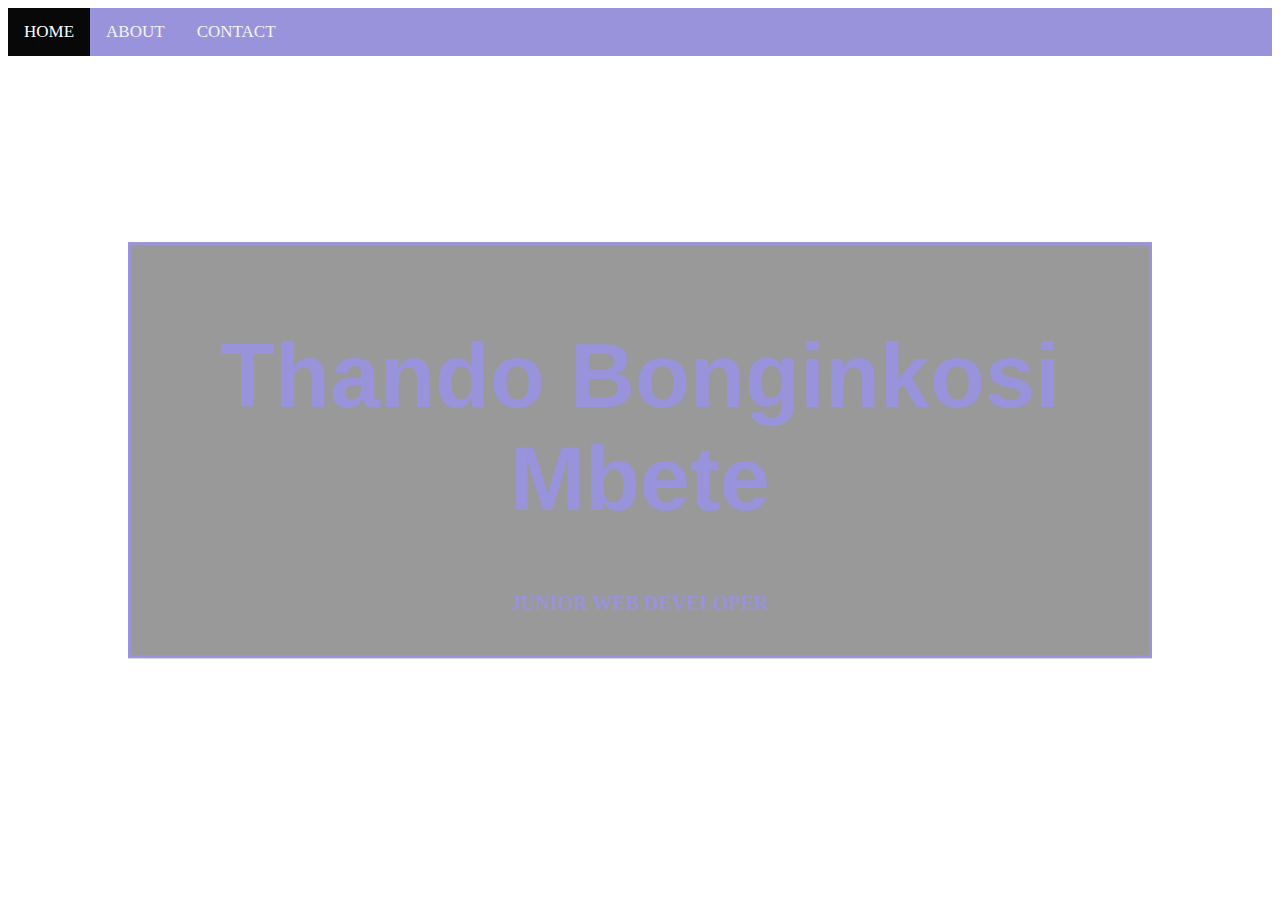
<file: index.html>
<!DOCTYPE html>
<html>
<head>
  <meta charset="utf-8" />
  <meta http-equiv="X-UA-Compatible" content="IE=edge">
  <title>Thando B. Mbete - CV</title>
  <meta name="viewport" content="width=device-width, initial-scale=1">
  <link rel="stylesheet" type="text/css" media="screen" href="main.css" />
  <script src="main.js"></script>


  <div class="topnav">
  <a class="active" href="#" target="_self|_parent">HOME</a>
  <a href="about.html" target="_self">ABOUT</a>
  <a href="contact.html" target="_self">CONTACT</a>
  </div>

</head>
<body>
  
<head>
  <div class="bg-image"></div>
  <div class="bg-text">
    <h1>Thando Bonginkosi Mbete</h1>
    <p>JUNIOR WEB DEVELOPER</p>
  </div> 
</head>  

</body>
</html>
</file>
<file: main.css>
/* =========THIS ONE BELOW IS MY FAVOURITE BECAUSE IT MAKES IT ALL SMOOTH!====== */
html{
    scroll-behavior: smooth;
  }
   /* ======== THAT'S IT ====== */
   
  
   /* =================  THIS IS WHERE THE NAVIGATIOIN SECTION START ================== */
  
  /* Add a black background color to the top navigation */
  .topnav {
      background-color: #9893DA;
      overflow: hidden;
  }
  
  /* Style the links inside the navigation bar */
  .topnav a {
      float: left;
      color: #f3f3f7;
      text-align: center;
      padding: 14px 16px;
      text-decoration: none;
      font-size: 17px;
  }
  
  /* Change the color of links on hover */
  .topnav a:hover {
      background-color: #BBBDF6;
      color: #625F63;
  }
  
  /* Add a color to the active/current link */
  .topnav a.active {
      background-color: rgb(8, 8, 8);
      color: white;
  }
   /* =================  THIS IS WHERE THE NAVIGATION SECTION ENDS ================== */
  
  
   /* =================  THIS IS WHERE THE HEAD SECTION START ============ */
  
   body {
      height: 100%;
      /* background-color: cadetblue;
       */
      background-image: url("https://cdn5.vectorstock.com/i/1000x1000/29/54/blue-programming-line-tile-pattern-vector-12242954.jpg");
  
    }
    
    * {
      box-sizing: border-box;
    }
  
      body {
      font-family: 'Architects Daughter';
      font-size: 20px;
  }
  
  h1 {
    font-size: 90px;
    font-family: "Edwardian Script ITC", sans-serif;
    color: #9893DA;
  }
    
    .bg-image {
      /* The image used */
    
      /* Add the blur effect */
      filter: blur(20px);
      -webkit-filter: blur(2px);
    
      /* Full height */
      height: 100%; 
    
      /* Center and scale the image nicely */
      background-position: center;
      background-repeat: no-repeat;
      background-size: cover;
    }
    
    /* Position text in the middle of the page/image */
    .bg-text {
      background-color: rgb(0,0,0); /* Fallback color */
      background-color: rgba(0,0,0, 0.4); /* Black w/opacity/see-through */
      color: #9893DA;
      font-weight: bold;
      border: 3px solid #9893DA;
      position: absolute;
      top: 50%;
      left: 50%;
      transform: translate(-50%, -50%);
      z-index: 2;
      width: 80%;
      padding: 20px;
      text-align: center;
    }
     /* =================  THIS IS WHERE THE HEAD SECTION END ============ */
</file>
